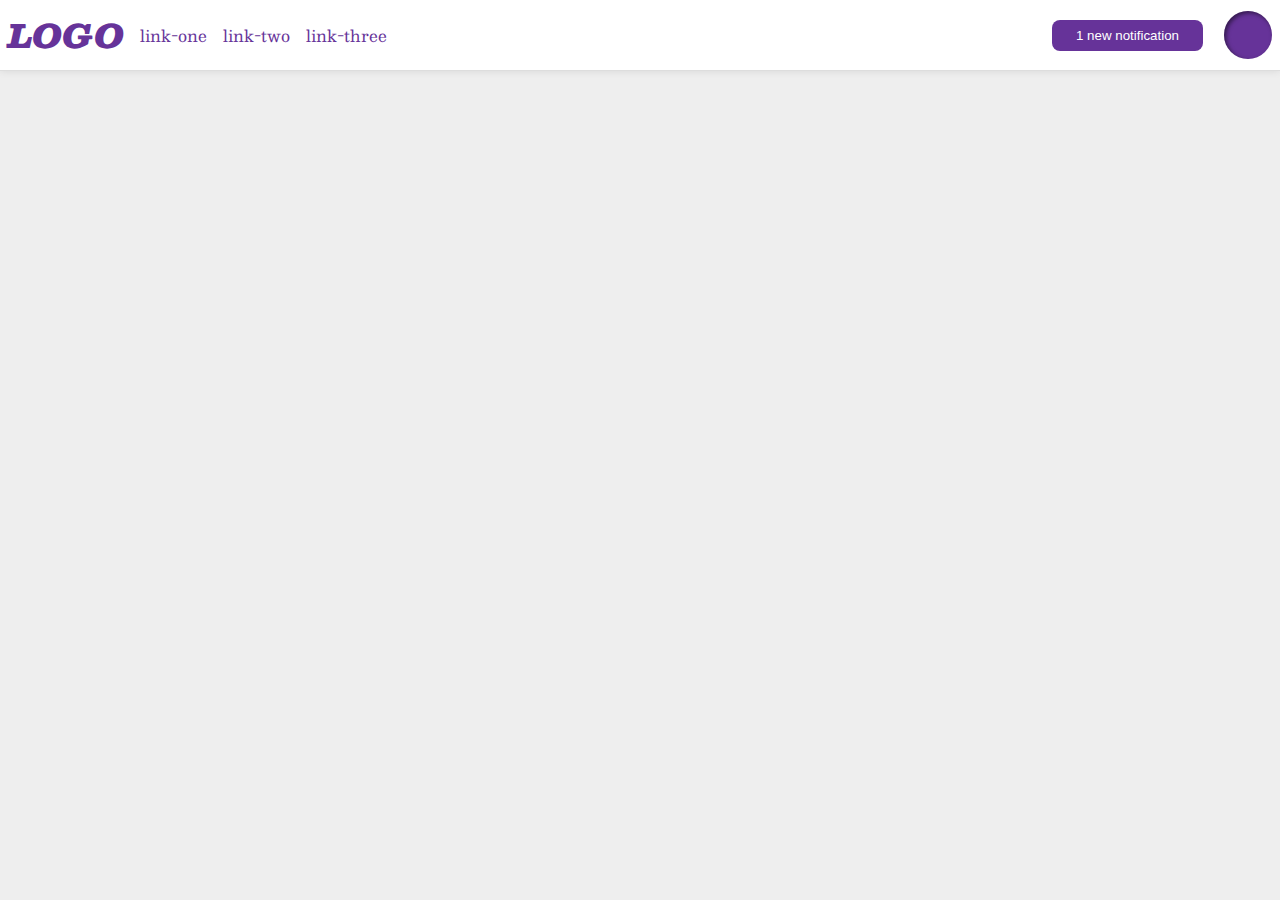
<file: flex/03-flex-header-2/index.html>
<!DOCTYPE html>
<html lang="en">
<head>
  <meta charset="UTF-8">
  <meta http-equiv="X-UA-Compatible" content="IE=edge">
  <meta name="viewport" content="width=device-width, initial-scale=1.0">
  <title>Flex Header 2</title>
  <link rel="stylesheet" href="style.css">
</head>
<body>
  <div class="header">
    <div class="left">
      <div class="logo">
        LOGO
      </div>
      <ul class="links">
        <li><a href="google.com">link-one</a></li>
        <li><a href="google.com">link-two</a></li>
        <li><a href="google.com">link-three</a></li>
      </ul>
    </div>
    <div class="right">
      <button class="notifications">
        1 new notification
      </button>
      <div class="profile-image"></div>
    </div>
  </div>
</body>
</html>
</file>
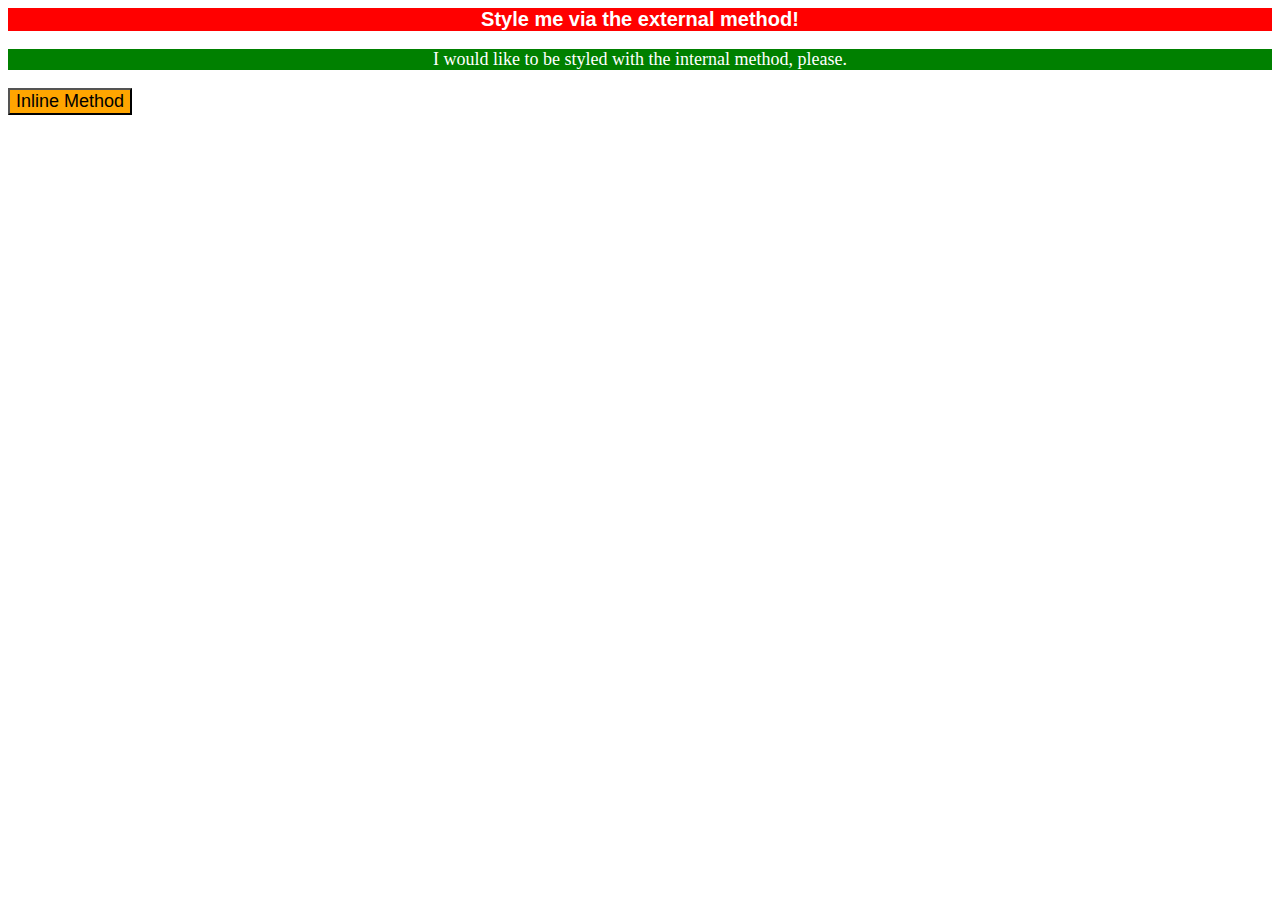
<file: foundations/01-css-methods/index.html>
<!DOCTYPE html>
<html lang="en">
<head>
  <style>
    p{
      font-size: 18px;
      text-align: center;
      background-color: green;
      color: white;
    }
  </style>
  <link rel="stylesheet" href="style.css">
  <meta charset="UTF-8">
  <meta http-equiv="X-UA-Compatible" content="IE=edge">
  <meta name="viewport" content="width=device-width, initial-scale=1.0">
  <title>Methods for Adding CSS</title>
</head>
<body>
  <div>Style me via the external method!</div>
  <p>I would like to be styled with the internal method, please.</p>
    <button style="background-color: orange; font-size: 18px;">Inline Method</button>
</body>
</html>
</file>
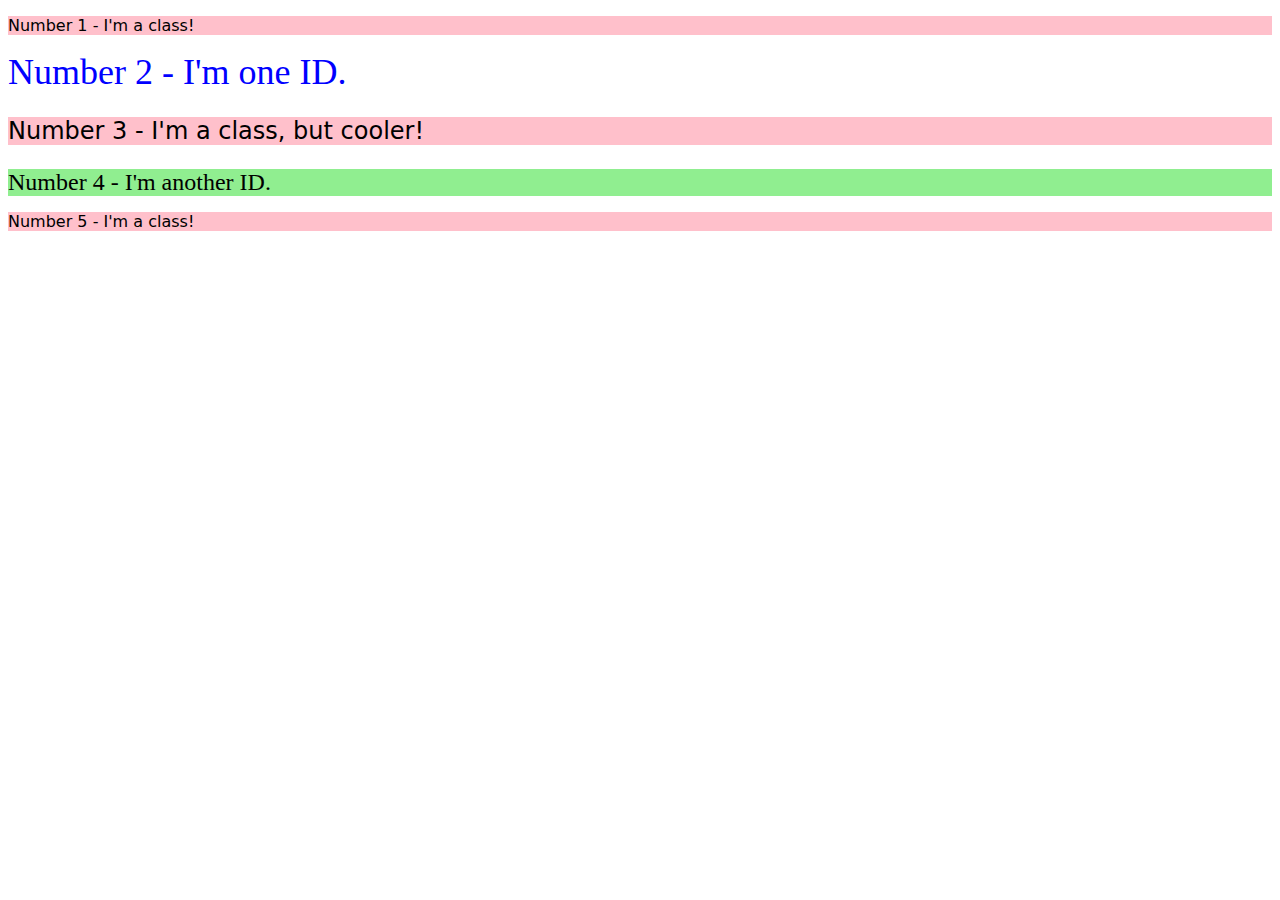
<file: foundations/02-class-id-selectors/index.html>
<!DOCTYPE html>
<html lang="en">
<head>
  <meta charset="UTF-8">
  <meta http-equiv="X-UA-Compatible" content="IE=edge">
  <meta name="viewport" content="width=device-width, initial-scale=1.0">
  <title>Class and ID Selectors</title>
  <link rel="stylesheet" href="style.css">
</head>
<body>
  <p class="odd">Number 1 - I'm a class!</p>
  <div class="two">Number 2 - I'm one ID.</div>
  <p class="odd three">Number 3 - I'm a class, but cooler!</p>
  <div class="four">Number 4 - I'm another ID.</div>
  <p class="odd">Number 5 - I'm a class!</p>
</body>
</html>
</file>
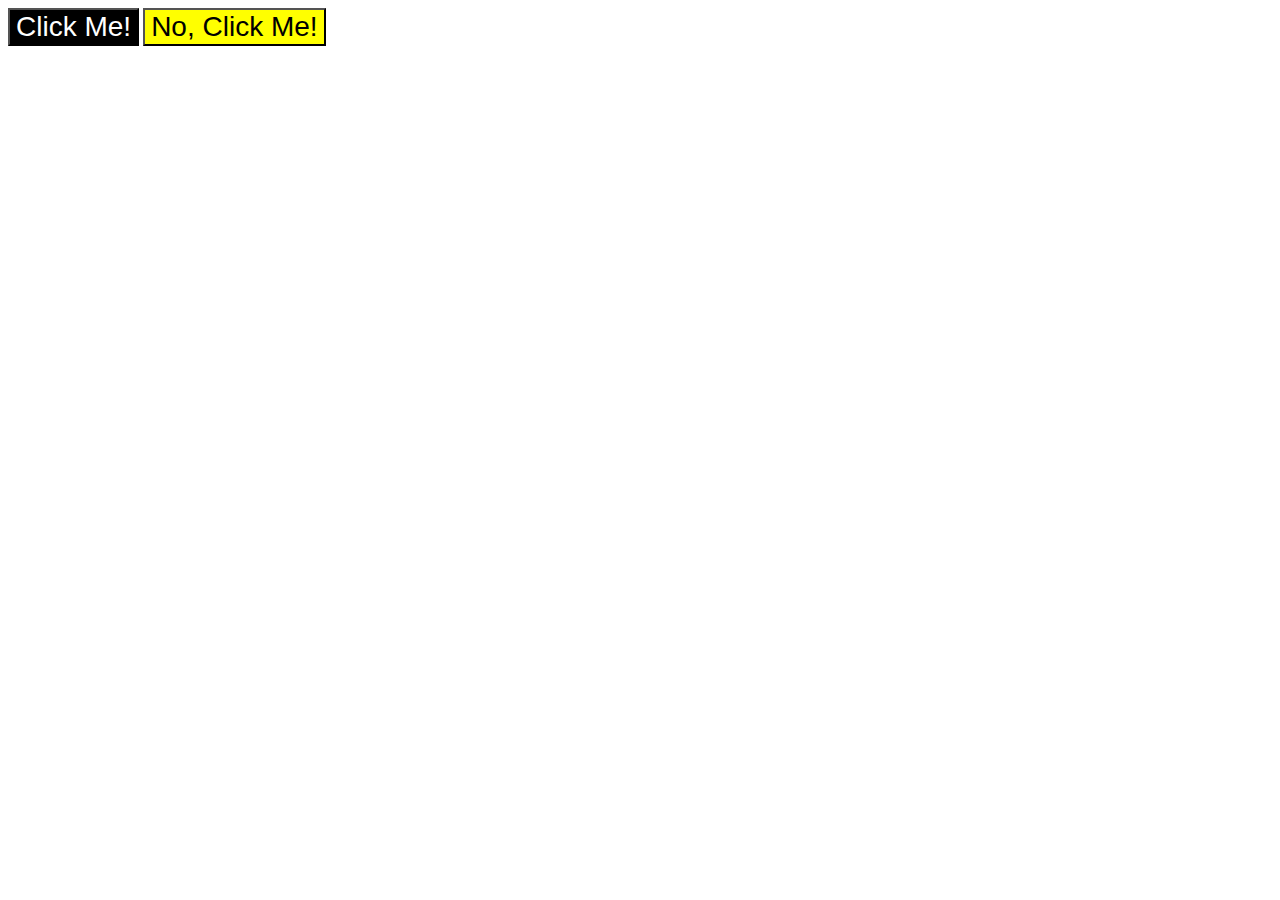
<file: foundations/03-grouping-selectors/index.html>
<!DOCTYPE html>
<html lang="en">
<head>
  <meta charset="UTF-8">
  <meta http-equiv="X-UA-Compatible" content="IE=edge">
  <meta name="viewport" content="width=device-width, initial-scale=1.0">
  <title>Grouping Selectors</title>
  <link rel="stylesheet" href="style.css">
</head>
<body>
  <button class="first">Click Me!</button>
  <button class="second">No, Click Me!</button>
</body>
</html>
</file>
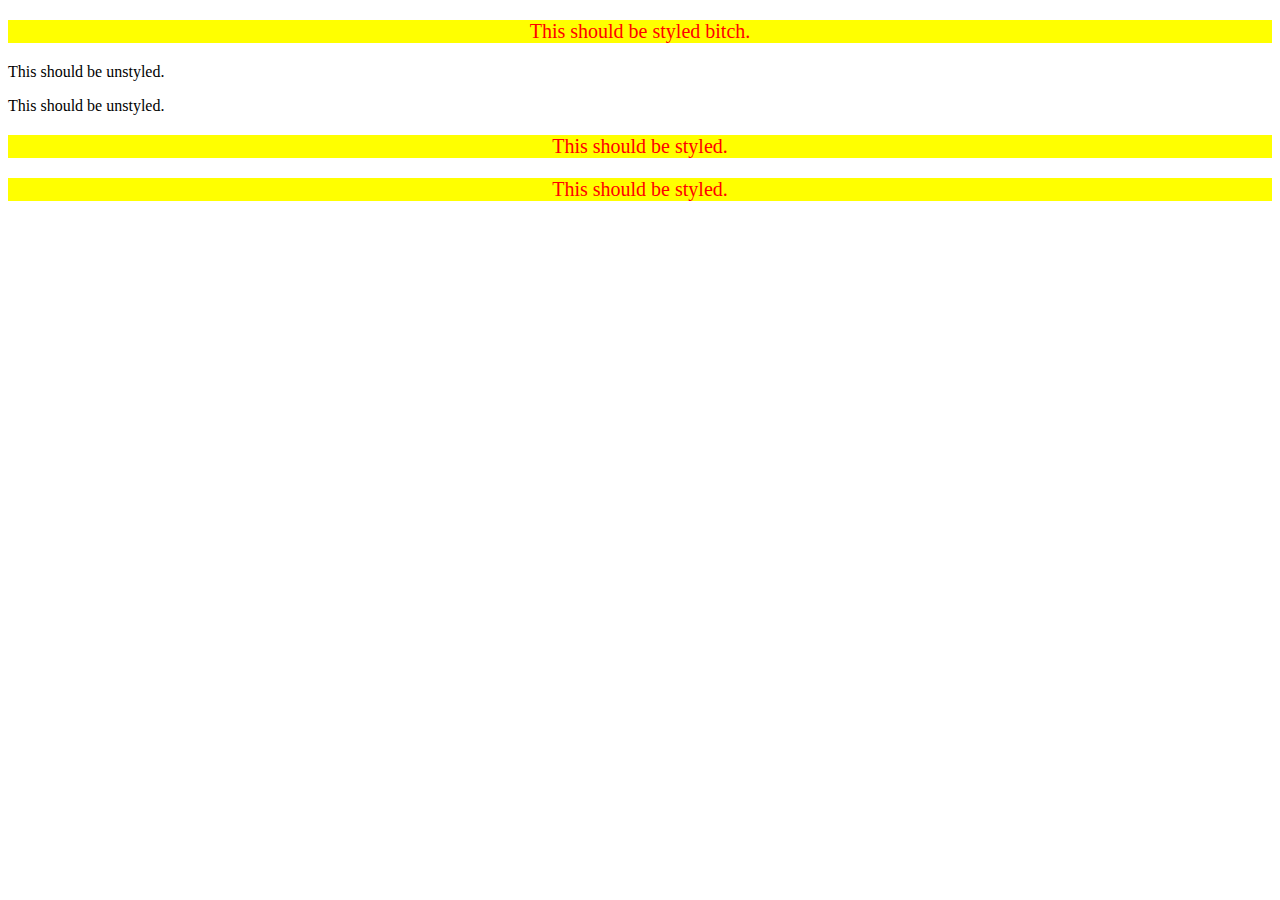
<file: foundations/05-descendant-combinator/index.html>
<!DOCTYPE html>
<html lang="en">
<head>
  <meta charset="UTF-8">
  <meta http-equiv="X-UA-Compatible" content="IE=edge">
  <meta name="viewport" content="width=device-width, initial-scale=1.0">
  <title>Descendant Combinator</title>
  <link rel="stylesheet" href="style.css">
</head>
<body>
  <div class="container">
    <p class="text">This should be styled bitch.</p>
  </div>
  <p class="text">This should be unstyled.</p>
  <p class="text">This should be unstyled.</p>
  <div class="container">
    <p class="text">This should be styled.</p>
    <p class="text">This should be styled.</p>
  </div>
</body>
</html>
</file>
<file: flex/03-flex-header-2/style.css>
/* this is some magical font-importing.  
you'll learn about it later. */
@import url('https://fonts.googleapis.com/css2?family=Besley:ital,wght@0,400;1,900&display=swap');

body {
  margin: 0;
  background: #eee;
  font-family: Besley, serif;
  
}

.header {
  background: white;
  border-bottom: 1px solid #ddd;
  box-shadow: 0 0 8px rgba(0,0,0,.1);
  display: flex;
  justify-content: space-between;
  padding: 8px;
  
}

.profile-image {
  background: rebeccapurple;
  box-shadow: inset 2px 2px 4px rgba(0,0,0,.5);
  border-radius: 50%;
  width: 48px;
  height:  48px;
}

.logo {
  color: rebeccapurple;
  font-size: 32px;
  font-weight: 900;
  font-style: italic;
}

button {
  border: none;
  border-radius: 8px;
  background: rebeccapurple;
  color: white;
  padding: 8px 24px;
  margin: 5px;
}

a {
  /* this removes the line under our links */
  text-decoration: none;
  color: rebeccapurple;
}

ul {
  list-style-type: none;
  display: flex;
  margin: 0;
  padding: 0;
  gap: 16px;
  
}

.left, .right {
  display: flex;
  align-items: center;
  gap: 16px;
 

}
</file>
<file: foundations/01-css-methods/style.css>
div {
    font-family: sans-serif;
    font-size: 20px;
    font-weight: bold;
    text-align: center;
    color: white;
    background-color:red;
}
</file>
<file: foundations/02-class-id-selectors/style.css>
.odd {
    background-color: pink;
    font-family: Verdana, DejaVu Sans, sans-serif;
}

.two {
    font-size: 36px;
    color: blue;    
}

.three {
    font-size: 24px;
}

.four {
    background-color: lightgreen;
    font-size: 24px;
}
</file>
<file: foundations/03-grouping-selectors/style.css>
.first, 
.second {
    font: Helvetica, "Times New Roman", sans-serif;
    font-size: 28px
}

.first {
    background-color: black;
    color: white;
    
}

.second {
    background-color: yellow;
    
}
</file>
<file: foundations/05-descendant-combinator/style.css>
.container .text {
    background-color: yellow;
    color: red;
    font-size: 20px;    
    text-align: center;
}
</file>
